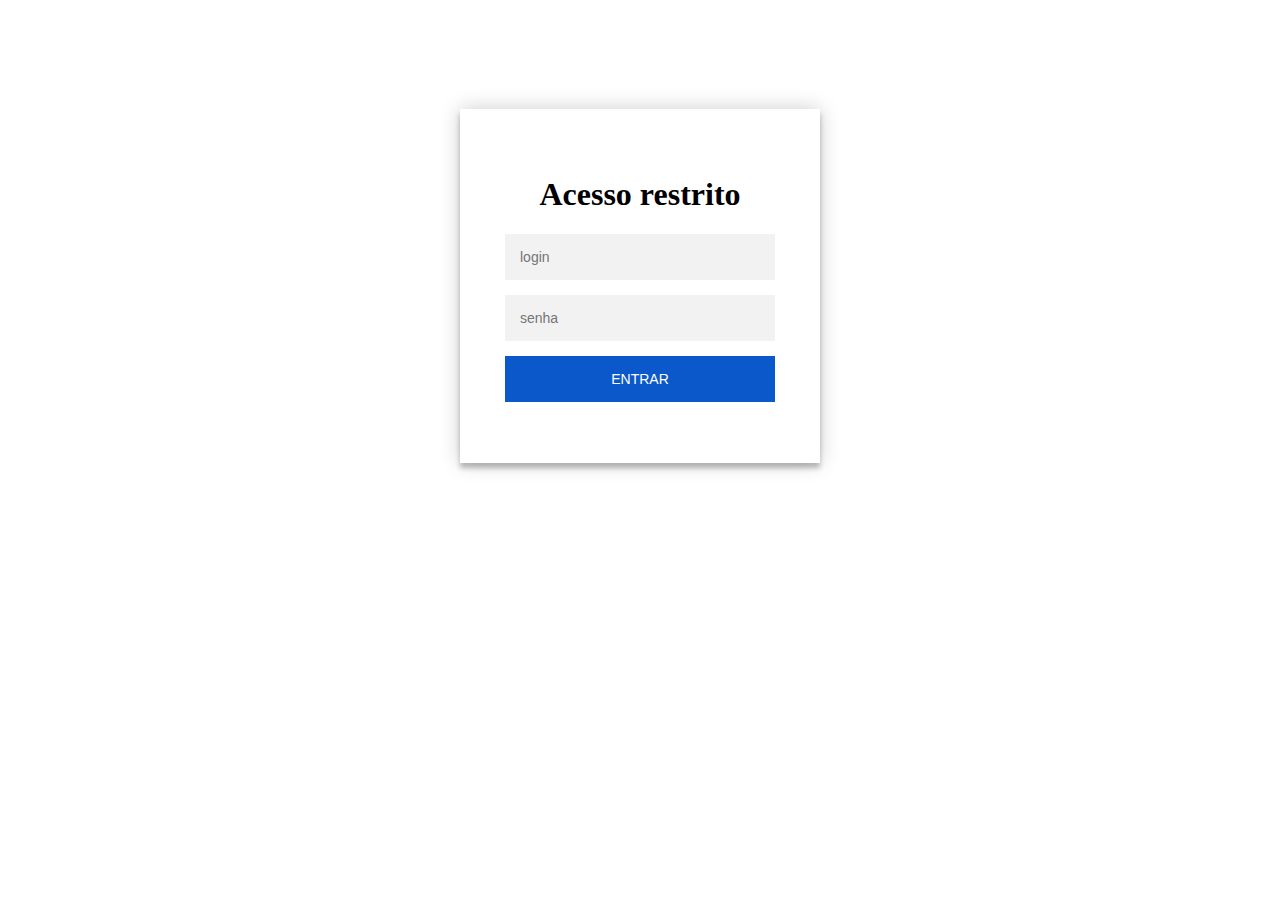
<file: templates/login.html>
<html>

<header> 
<title>Acesso restrito</title>

<style>

.login-page {
  width: 360px;
  padding: 8% 0 0;
  margin: auto;
}
.form {
  position: relative;
  z-index: 1;
  background: #FFFFFF;
  max-width: 360px;
  margin: 0 auto 100px;
  padding: 45px;
  text-align: center;
  box-shadow: 0 0 20px 0 rgba(0, 0, 0, 0.2), 0 5px 5px 0 rgba(0, 0, 0, 0.24);
}
.form input {
  font-family: "Roboto", sans-serif;
  outline: 0;
  background: #f2f2f2;
  width: 100%;
  border: 0;
  margin: 0 0 15px;
  padding: 15px;
  box-sizing: border-box;
  font-size: 14px;
}
.form button {
  font-family: "Roboto", sans-serif;
  text-transform: uppercase;
  outline: 0;
  background: #0a58ca;
  width: 100%;
  border: 0;
  padding: 15px;
  color: #FFFFFF;
  font-size: 14px;
  -webkit-transition: all 0.3 ease;
  transition: all 0.3 ease;
  cursor: pointer;
}

</style>

</header>

<body>

    <div class="login-page">
        <div class="form">
            <h1>Acesso restrito</h1>
            <form class="login-form"  action="/login/logar" method="POST">
            <input type="text" placeholder="login" name="usuario" required />
            <input type="password" placeholder="senha" name="senha" required/>
            <button>Entrar</button>
            </form>
        </div>
    </div>

</body>

</html>
</file>
